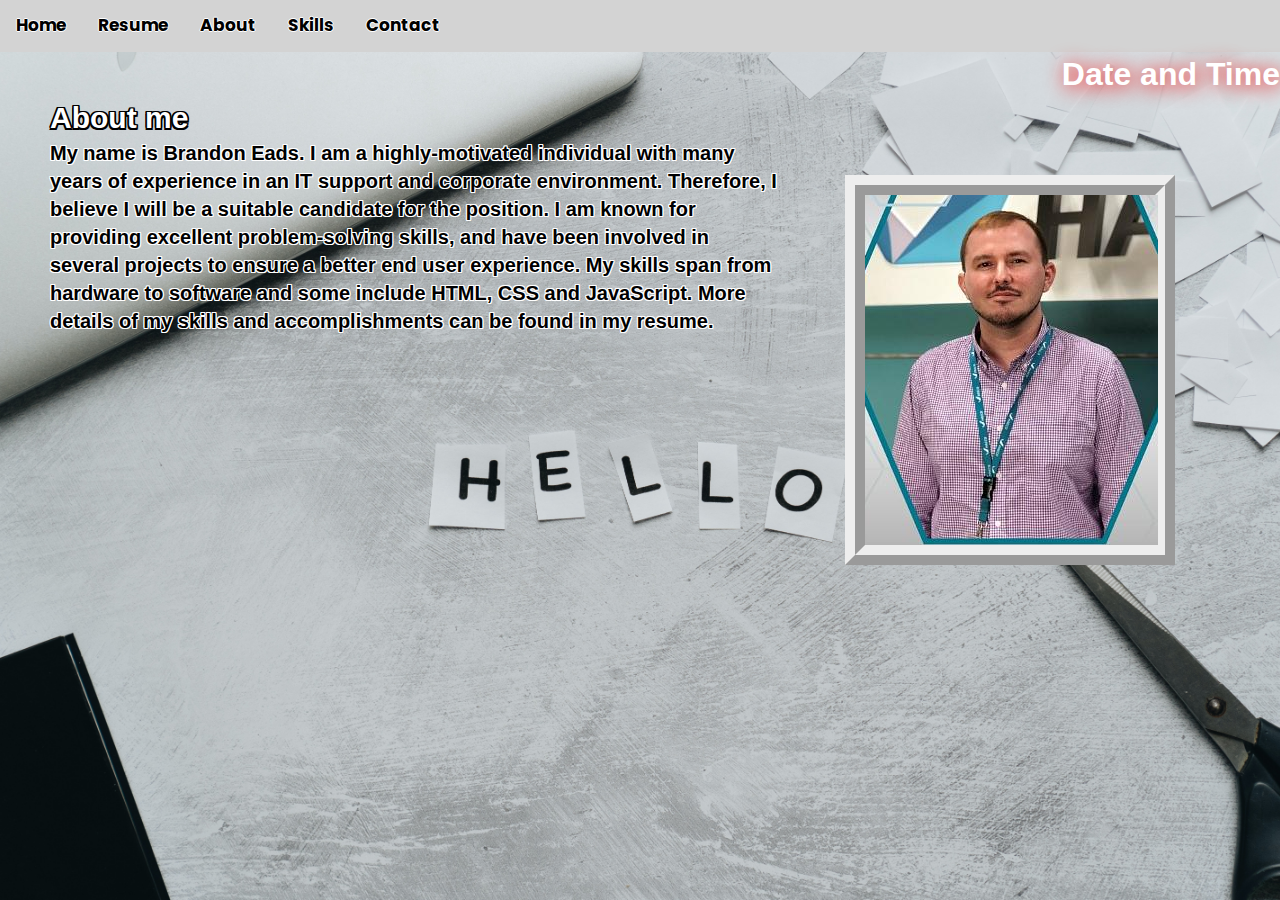
<file: about.html>
<!DOCTYPE html>
<html lang= "en">
<head>
    <!--links for my css and fonts-->
    <meta charset= "utf-8">
    <title>About me page</title>
    <link href= "https://fonts.googleapis.com/css2?family=Poppins&display=swap" rel= "stylesheet">
    <link rel= "stylesheet" href = "about.css">
    <script src = "code.js"></script>
</head>
<body>
    <!--Html for my navigation menu-->
    <nav class= "topnav" id= "myTopnav">
        <ul>
            <!--Used strong to make my nav items bold so they stand out-->
            <li><a href= "index.html"><strong>Home</strong></a></li>
            <li><a href= "Brandon Eads - Resume 2021.docx"><strong>Resume</strong></a></li>
            <li><a href= "about.html"><strong>About</strong></a></li>
            <li><a href= "skills.html"><strong>Skills</strong></a></li>
            <li><a href= "contactme.html"><strong>Contact</strong></a></li>
        </ul>
    </nav>
    <!--divs for my portrait and portrait border-->
    <div class="boxed">
    <div class="img-container" id="main">
    <!--html for my portrait-->    
    <img src = "haeco spotlight portrait 6-4-18.PNG" alt = "my portrait" class = "left" />
    </div>
    </div>
    <!--Heder for my clock and date and time ids-->
    <h1>Date and Time</h1>
    <div>
        <h3 id = "currentDate"></h3>
        <h2 id = "currentTime"></h2>
    </div>
    <!--About me header-->
    <h4>About me</h4>
    <!--Comments for bio/about me-->
    <p><strong>My name is Brandon Eads.
        I am a highly-motivated individual with many years of experience in an IT support and corporate environment.  Therefore, I believe I will be a suitable candidate for the position.
        I am known for providing excellent problem-solving skills, and have been involved in several projects to ensure a better end user experience. 
        My skills span from hardware to software and some include HTML, CSS and JavaScript.
        More details of my skills and accomplishments can be found in my resume.
    </strong></p>
</body>
</html>
</file>
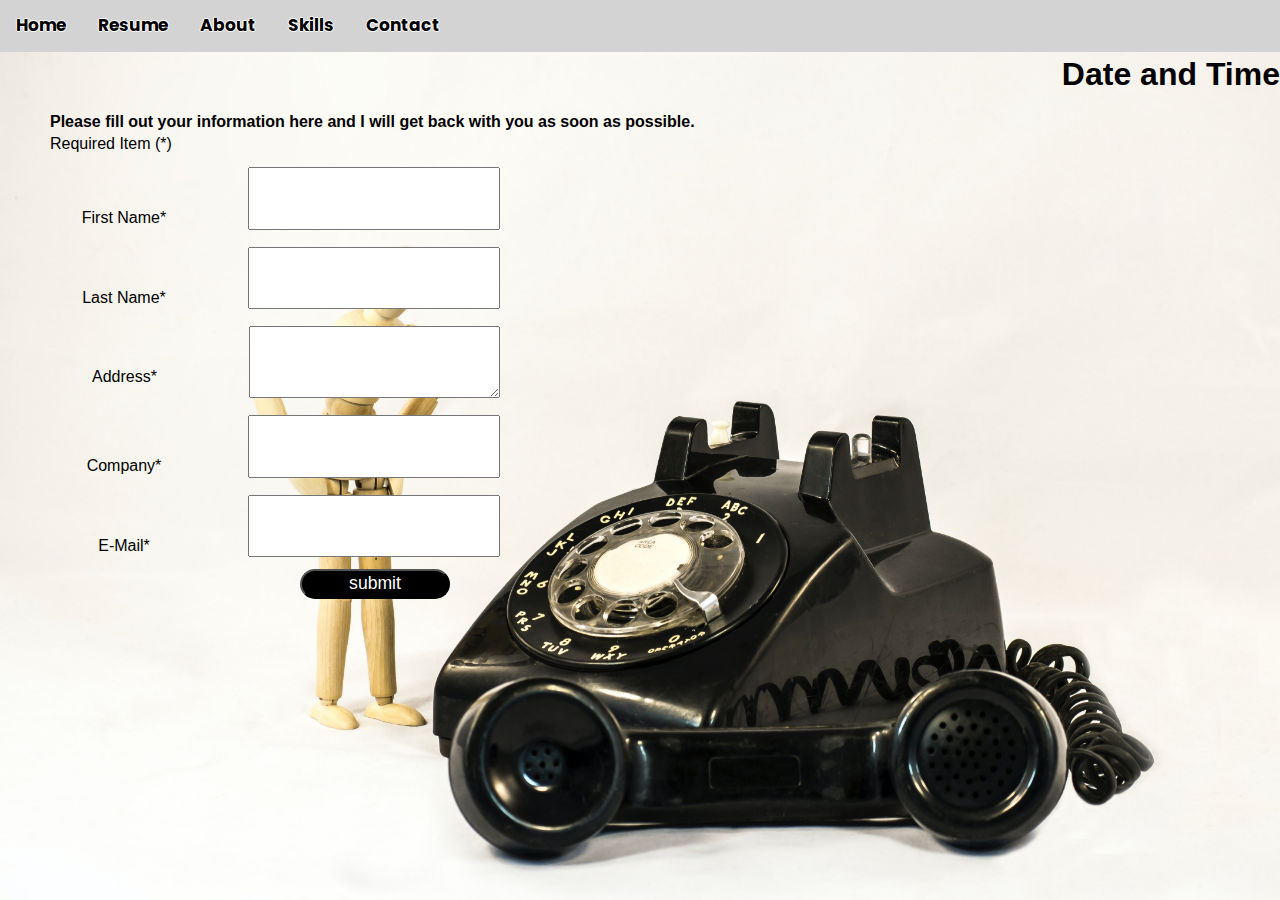
<file: contactme.html>
<!DOCTYPE html>
<html lang="en">
<head>
   <!--links to my code and css. The fonts is for my poppins google font I added to use on my navigation menu-->
   <meta charset="utf-8" />
   <meta name="viewport" content="width=device-width, initial-scale=1" />
   <title>Contact me</title>
   <link href="https://fonts.googleapis.com/css2?family=Poppins&display=swap" rel="stylesheet">
   <link href="contactme.css" rel="stylesheet" />
   <script src = "code.js"></script>
</head>
<body>
   <nav class= "topnav" id= "myTopnav">
      <ul>
         <!--Used strong to make my nav items bold so they stand out-->
         <li><a href = "index.html"><strong>Home</strong></a></li>
         <li><a href = "Brandon Eads - Resume 2021.docx"><strong>Resume</strong></a></li>
         <li><a href = "about.html"><strong>About</strong></a></li>
         <li><a href = "skills.html"><strong>Skills</strong></a></li>
         <li><a href = "contactme.html"><strong>Contact</strong></a></li>
     </ul>
  </nav>
  <!--header and ids for my clock-->
   <h1>Date and Time</h1>
    <div>
        <h3 id = "currentDate"></h3>
        <h2 id = "currentTime"></h2>
    </div>
   <section>
      <div class = "formBubble"></div>
         <h4>Please fill out your information here and I will get back with you as soon as possible.</h4>
         <p>Required Item (*)</p>
      </div> 
      <!--html for contact form-->
      <form id = "contactform"  method = "post">
      <!--div for flexbox-->
      <div class = "formBubble">
        <label for ="fnBox">First Name*</label>
        <input name = "firstName" id = "fnBox" type = "text" required />
      </div> 
      
      <div class = "formBubble">
        <label for="lnBox">Last Name*</label>
        <input name = "lastName" id = "lnBox" type= "text" required />
      </div> 

      <div class = "formBubble">
        <label for="addBox">Address*</label>
        <textarea name = "address" id = "addBox" required ></textarea>
      </div> 

      <div class = "formBubble">
        <label for="groupBox">Company*</label>
        <input name = "group" id = "groupBox" type= "text" required/>
      </div>  
        
      <div class = "formBubble">
        <label for="mailBox">E-Mail*</label>
        <input name = "email" id = "mailBox" type= "email" required s/>
      </div> 


        <p class = "button"><input type = "submit" value = "submit" /></p>

      </form>
   </section>
</body>
</html>
</file>
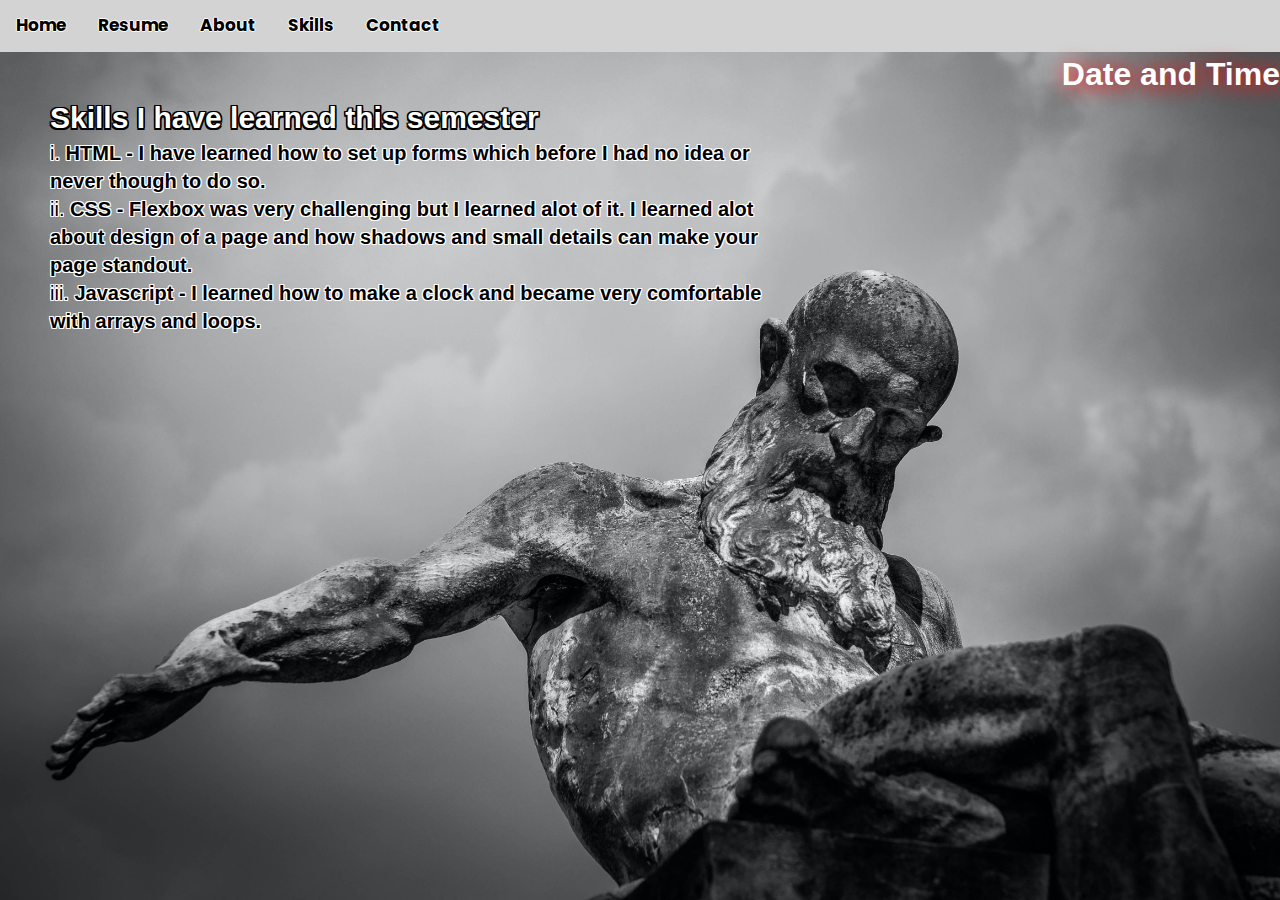
<file: skills.html>
<!DOCTYPE html>
<html lang= "en">
<!--links to my code and css. The fonts is for my poppins google font I added to use on my navigation menu-->
<head>
    <meta charset= "utf-8">
    <title>About me page</title>
    <link href="https://fonts.googleapis.com/css2?family=Poppins&display=swap" rel="stylesheet">
    <link rel= "stylesheet" href = "skills.css">
    <script src = "code.js"></script>
</head>
<body>
    <!--my navigation menu-->
    <nav class= "topnav" id= "myTopnav">
        <ul>
            <!--Used strong to make my nav items bold so they stand out-->
            <li><a href= "index.html"><strong>Home</strong></a></li>
            <li><a href= "Brandon Eads - Resume 2021.docx"><strong>Resume</strong></a></li>
            <li><a href= "about.html"><strong>About</strong></a></li>
            <li><a href= "skills.html"><strong>Skills</strong></a></li>
            <li><a href= "contactme.html"><strong>Contact</strong></a></li>
        </ul>
    </nav>
    </div>
    <!--header and ids for my clock-->
    <h1>Date and Time</h1>
    <div>
        <h3 id = "currentDate"></h3>
        <h2 id = "currentTime"></h2>
    </div>
    <!--skills header-->
    <h4>Skills I have learned this semester</h4>
    <!--adding ordered list with i instead of numbers-->
        <ol type="i">
            <!--adding strong to make it my text stand out on the page-->
            <li><strong>HTML - I have learned how to set up forms which before I had no idea or never though to do so.</strong></li>
            <li><strong>CSS - Flexbox was very challenging but I learned alot of it. I learned alot about design of a page and how shadows and small details can make your page standout.</strong></li>
            <li><strong>Javascript - I learned how to make a clock and became very comfortable with arrays and loops.</strong></li>
        </ol>
</body>
</html>
</file>
<file: about.css>
/*This gets rid of the default margins so my navigation menu is flush.*/
*{
  margin: 0;
  padding: 0;
}

/*This is my image for the background of my about page and fonts. 
I also added some cms to get the image to line up properly on all resolutions*/
body {
  background: url(pexels-alleksana-4271926.jpg)no-repeat center center fixed; 
  -webkit-background-size: cover;
  -moz-background-size: cover;
  -o-background-size: cover;
  background-size: cover;
  font-size: 1em;
  font-family: "Franklin Gothic Medium", "Arial Narrow", Arial, sans-serif;
  line-height: 1.4;
}

/*background color for navigation menu*/
ul {
  background-color: lightgray;
  overflow: hidden;
}

/*styling for navigation menu*/
ul li {
  float: left;
  display: block;
  text-align: center;
  padding: 14px 16px;
  font-family: 'Poppins', sans-serif;
}

/*text styling for navigation menu*/
ul li a{
  text-decoration: none;
  color: black;
  font-size: 17px;
  text-shadow:  0.07em 0 white,
  0 0.07em white,
  -0.07em 0 white,
  0 -0.07em white;
}

/*hover feature for navigation menu*/
ul li a:hover {
  background-color: white;
}

/*styling for header of my clock*/
h1{
  color: white;
  text-align: right;
  text-shadow: red 2px 2px 20px;
}

/*styling for date and time of my clock*/
#currentDate, #currentTime{
  color: white;
  text-align: right;
  text-shadow: red 2px 2px 20px;
}

/*positioning for my portrait*/
.img-container {
  display: block;
  background-size: 300px;
  background-repeat: no-repeat;
  width: 295px;
  height: 400px;
}

/*styling for border of my portrait*/
.boxed {
  border: 20px ridge;
  width: 290px;
  height: 350px;
  position: fixed;
  right: 105px;
  top: 175px;
  bottom: 600px;
}

/*styling for about me header*/
h4{
  font-size: 30px;
  color: white;
  text-decoration: none;
  padding-left: 50px;
  text-shadow:  0.05em 0 black,
  0 0.05em black,
  -0.05em 0 black,
  0 -0.05em black,
  -0.05em -0.05em black,
  -0.05em 0.05em black,
  0.05em -0.05em black,
  0.05em 0.05em black;
}

/*styling for bio paragraph*/
p{
  font-size: 20px;
  color: black;
  margin: auto;
  word-wrap: break-word;
  padding-right: 500px;
  padding-left: 50px;
  text-shadow:  0.05em 0 white,
  0 0.05em white,
  -0.05em 0 white,
  0 -0.05em white,
  -0.05em -0.05em white,
  -0.05em 0.05em white,
  0.05em -0.05em white,
  0.05em 0.05em white;
}
</file>
<file: contactme.css>
/*This gets rid of the default margins so my navigation menu is flush.*/
*{
  margin: 0;
  padding: 0;
}

/*This is my image for the background of my contact page and fonts. 
  I also added some cms to get the image to line up properly on all resolutions*/
body {
  background: url(pexels-reynaldo-brigworkz-brigantty-747114.jpg) no-repeat center center fixed; 
  -webkit-background-size: cover;
  -moz-background-size: cover;
  -o-background-size: cover;
  background-size: cover;
  font-size: 1em;
  font-family: "Franklin Gothic Medium", "Arial Narrow", Arial, sans-serif;
  line-height: 1.4;
}

/*background color for navigation menu*/
ul {
  background-color: lightgray;
  overflow: hidden;
}

/*styling for navigation menu*/
ul li {
  float: left;
  display: block;
  text-align: center;
  padding: 14px 16px;
  font-family: 'Poppins', sans-serif;
}

/*text styling for navigation menu*/
ul li a{
  text-decoration: none;
  color: black;
  font-size: 17px;
  text-shadow:  0.07em 0 white,
  0 0.07em white,
  -0.07em 0 white,
  0 -0.07em white;
}

/*hover feature for navigation menu*/
ul li a:hover {
  background-color: white;
}

/*styling for header of my clock*/
h1{
  color: black;
  text-align: right;
}

/*styling for date and time of my clock*/
#currentDate, #currentTime{
  color: black;
  text-align: right;
}

/*styling for my form hearder*/
h4{
  padding-left: 50px;
}

/*styling for required section*/
p{
  padding-left: 50px;
}

/*styling for submit button*/
input[type="submit"] {
  border-radius: 30px;
  display: block;
  font-size: 1.1em;
  height: 30px;
  width: 150px;
  background-color: black;
  color: white;
}

/*flexbox styling*/
div.formBubble{
  display: -webkit-flex;
  display: flex;
  -webkit-flex-flow: row-wrap;
  flex-flow: row-wrap;
  margin: 7px 0px;
  width: 500px;
}

/*flexbox styling for child objects*/
div.formBubble > *{
  -webkit-flex: 1 1 150px;
  flex: 1 1 150px;
  clear: left;
  text-align: center;
  padding-top: 40px;
  display: block;
  margin: 5px 0px;
}

/*positioning for button*/
.button{
  padding-left: 300px;
}
</file>
<file: skills.css>
/*This gets rid of the default margins so my navigation menu is flush.*/
*{
    margin: 0;
    padding: 0;
  }
  
  /*This is my image for the background of my about page and fonts. 
  I also added some cms to get the image to line up properly on all resolutions*/
  body {
    background: url(pexels-francesco-ungaro-96446.jpg)no-repeat center center fixed; 
    -webkit-background-size: cover;
    -moz-background-size: cover;
    -o-background-size: cover;
    background-size: cover;
    font-size: 1em;
    font-family: "Franklin Gothic Medium", "Arial Narrow", Arial, sans-serif;
    line-height: 1.4;
  }
  
  /*background color for navigation menu*/
  ul {
    background-color: lightgray;
    overflow: hidden;
  }
  
  /*styling for navigation menu*/
  ul li {
    float: left;
    display: block;
    text-align: center;
    padding: 14px 16px;
    font-family: 'Poppins', sans-serif;
  }
  
  /*text styling for navigation menu*/
  ul li a{
    text-decoration: none;
    color: black;
    font-size: 17px;
    text-shadow:  0.07em 0 white,
    0 0.07em white,
    -0.07em 0 white,
    0 -0.07em white;
  }
  
  /*hover feature for navigation menu*/
  ul li a:hover {
    background-color: white;
  }
  
  /*styling for header of my clock*/
  h1{
    color: white;
    text-align: right;
    text-shadow: red 2px 2px 20px;
  }
  
  /*styling for date and time of my clock*/
  #currentDate, #currentTime{
    color: white;
    text-align: right;
    text-shadow: red 2px 2px 20px;
  }
  

  /*styling for about me header*/
  h4{
    font-size: 30px;
    color: white;
    text-decoration: none;
    padding-left: 50px;
    text-shadow:  0.05em 0 black,
    0 0.05em black,
    -0.05em 0 black,
    0 -0.05em black,
    -0.05em -0.05em black,
    -0.05em 0.05em black,
    0.05em -0.05em black,
    0.05em 0.05em black;
  }
  
  /*styling for bio paragraph*/
  ol li{
    font-size: 20px;
    color: black;
    display: list-item;
    list-style-position: inside;
    padding-right: 500px;
    padding-left: 50px;
    text-shadow:  0.05em 0 white,
    0 0.05em white,
    -0.05em 0 white,
    0 -0.05em white,
    -0.05em -0.05em white,
    -0.05em 0.05em white,
    0.05em -0.05em white,
    0.05em 0.05em white;
  }
</file>
